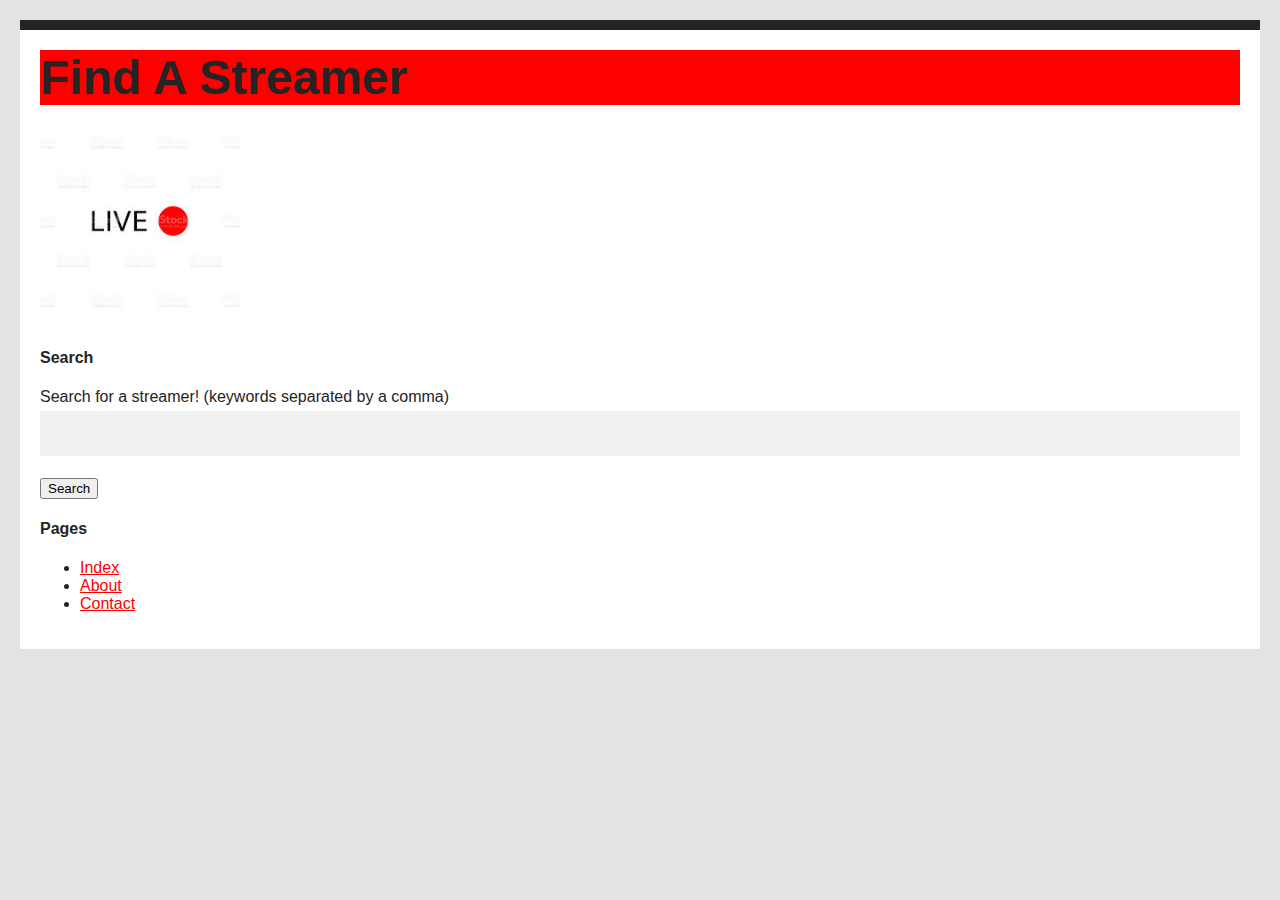
<file: index.html>
<!DOCTYPE html>
<html lang="en">
<head>
    <meta charset="UTF-8">
    <meta name="viewport" content="width=device-width, initial-scale=1.0">
    <link rel="stylesheet" href="style.css">
    <title>Find A Streamer</title>
</head>
<body>
    <div class="sticky">
    <header class="page-header">
        <h1>Find A Streamer</h1>
    </header>
</div>
<p><img src="live.jpeg" alt="Live" width="200" height="200"></p>
<section>
    
    <h4>Search</h4>
        <form>
            
            <label>Search for a streamer! (keywords separated by a comma)
                <input type="text">
                
            </label>
            <button>Search</button>
        </form>
    </section>

<h4>Pages</h4>

<nav>
    <ul>
        <li><a href="index.html">Index</a></li>
        <li><a href="about.html">About</a></li>
        <li><a href="contact.html">Contact</a></li>
    </ul>
</nav>





</body>
</html>
</file>
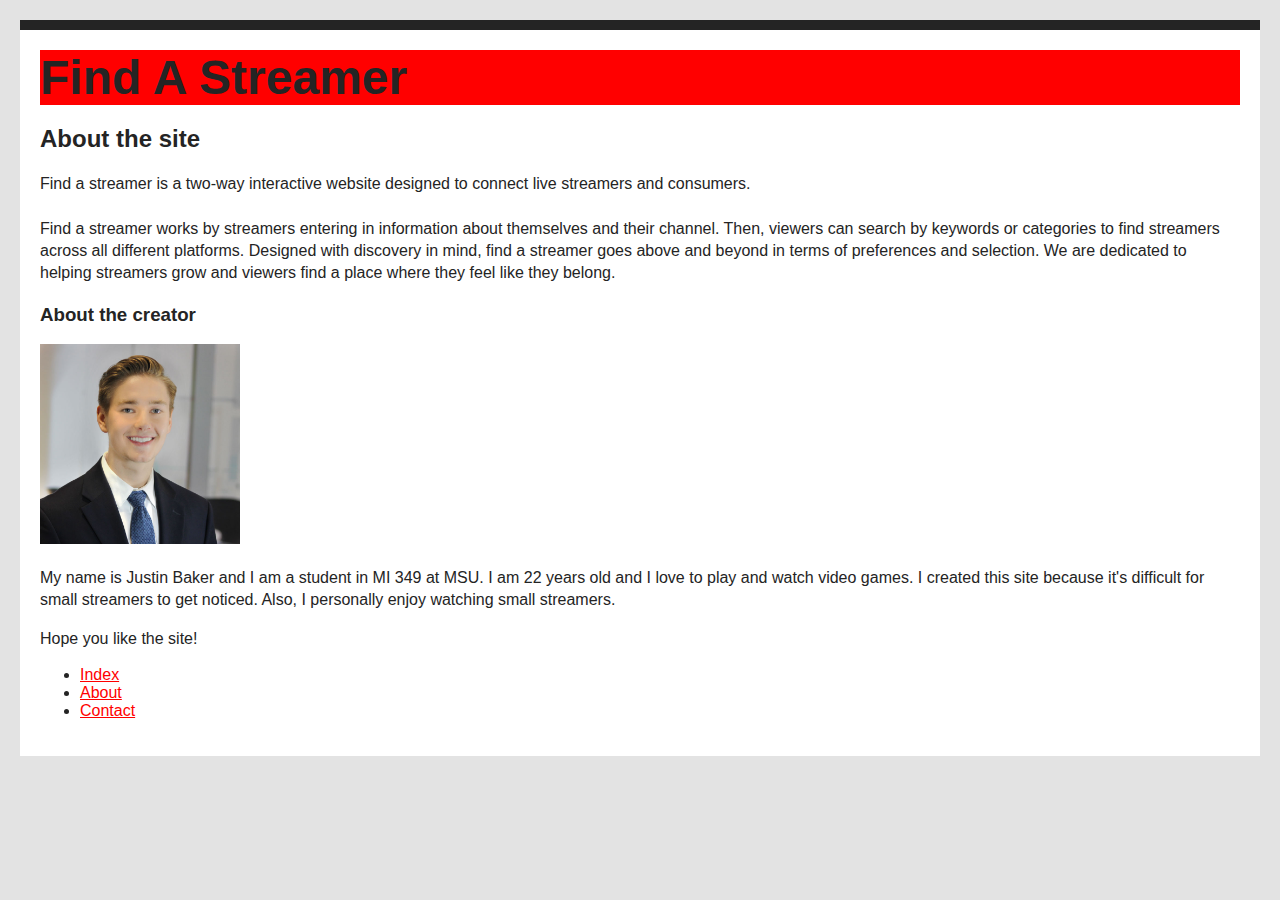
<file: about.html>
<!DOCTYPE html>
<html lang="en">
<head>
    <meta charset="UTF-8">
    <meta name="viewport" content="width=device-width, initial-scale=1.0">
    <link rel="stylesheet" href="style.css">
    <title>About Me</title>
</head>
<body>
    <div class="sticky">
    <header class="page-header">
        <h1>Find A Streamer</h1>
    </header>
</div>


<h2>About the site</h2>

<p>Find a streamer is a two-way interactive website designed to connect live streamers and
    consumers. <br> <br>

    Find a streamer works by streamers entering in information about themselves and their channel.
    Then, viewers can search by keywords or categories to find streamers across all different
    platforms. Designed with discovery in mind, find a streamer goes above and beyond in terms of
    preferences and selection. We are dedicated to helping streamers grow and viewers find a
    place where they feel like they belong.</p>


<h3>About the creator</h3>
<p><img src="headshot.png" alt="headshot" width="200" height="200"></p>
<p>My name is Justin Baker and I am a student in MI 349 at MSU. I am 22 years old and I love to play and watch video games. I created this site because it's difficult for small streamers to get noticed. Also, I personally enjoy watching small streamers.  </p>



<p>Hope you like the site!</p>



<nav>
    <ul>
        <li><a href="index.html">Index</a></li>
        <li><a href="about.html">About</a></li>
        <li><a href="contact.html">Contact</a></li>
    </ul>
</nav>

</body>
</html>
</file>
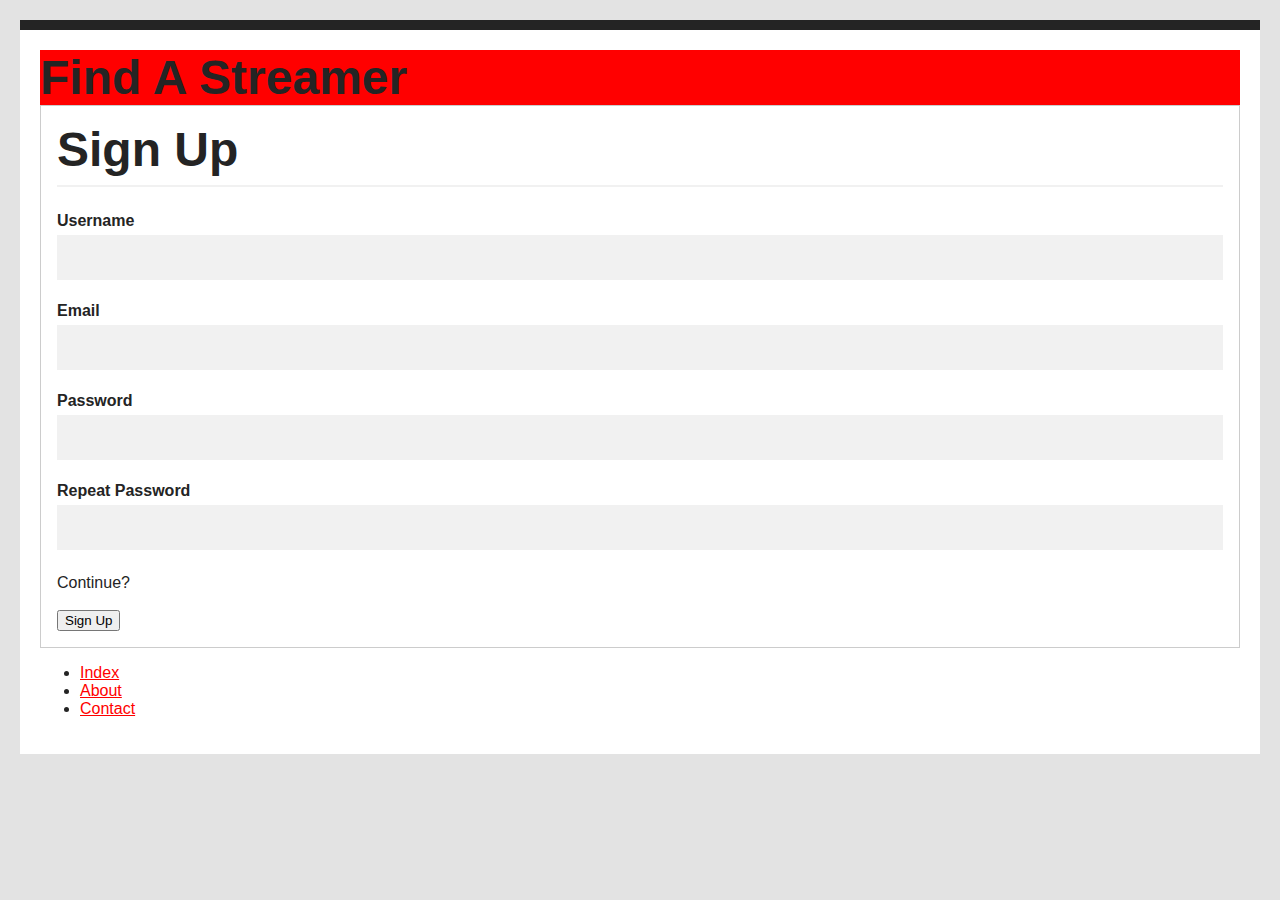
<file: contact.html>
<!DOCTYPE html>
<html lang="en">
<head>
    <meta charset="UTF-8">
    <meta name="viewport" content="width=device-width, initial-scale=1.0">
    <link rel="stylesheet" href="style.css">
    <title>Find A Streamer</title>
</head>
<body>
  <div class="sticky">
    <header class="page-header">
        <h1>Find A Streamer</h1>
    </header>
  </div>

  <form style="border:1px solid #ccc">
    <div class="signup">
      <h1>Sign Up</h1>
      
      <hr>

      <label for="username"><b>Username</b></label>
      <input type="text" name="Enter Username" id="username" required>
  
      <label for="email"><b>Email</b></label>
      <input type="text" name="Enter Email" id="email" required>
  
      <label for="password"><b>Password</b></label>
      <input type="password" name="Enter Password" id="password" required>
  
      <label for="repeat"><b>Repeat Password</b></label>
      <input type="password" name="Repeat Password" id="repeat" required>
  
      
  
      <p>Continue?</p>
  
      <div class="button">
        
        <button type="submit" class="button">Sign Up</button>
      </div>
    </div>
  </form>

      <nav>
        <ul>
            <li><a href="index.html">Index</a></li>
            <li><a href="about.html">About</a></li>
            <li><a href="contact.html">Contact</a></li>
        </ul>
    </nav>


</body>
</html>
</file>
<file: style.css>
html{
    background: #e3e3e3;
}

body{
    font-family: Arial, Helvetica, sans-serif;
    margin: 20px;
    padding: 20px;
    color: #242424;
    border-top: 10px solid #242424;
    background: #ffffff;
    
}

.sticky{
    background: red;
    position: sticky;
    top: 0;
}

section{
    
    display: block; 
}
* {box-sizing: border-box}

input[type=text], input[type=password] {
    width: 100%;
    padding: 15px;
    margin: 5px 0 22px 0;
    display: block;
    border: none;
    background: #f1f1f1;
  }

  hr {
    border: 1px solid #f1f1f1;
    margin-bottom: 25px;
  }

  .signup {
    padding: 16px;
  }


h1{
    font-size: 3em;
    margin: 0;
}

p{
    line-height: 1.4em;
}



#hello-features{
    border-top: 1px solid #cccccc;
}



a[href="index.html"]{
    color: red;
}
a[href="about.html"]{
    color: red;
}

a[href="contact.html"]{
    color: red;
}
</file>
